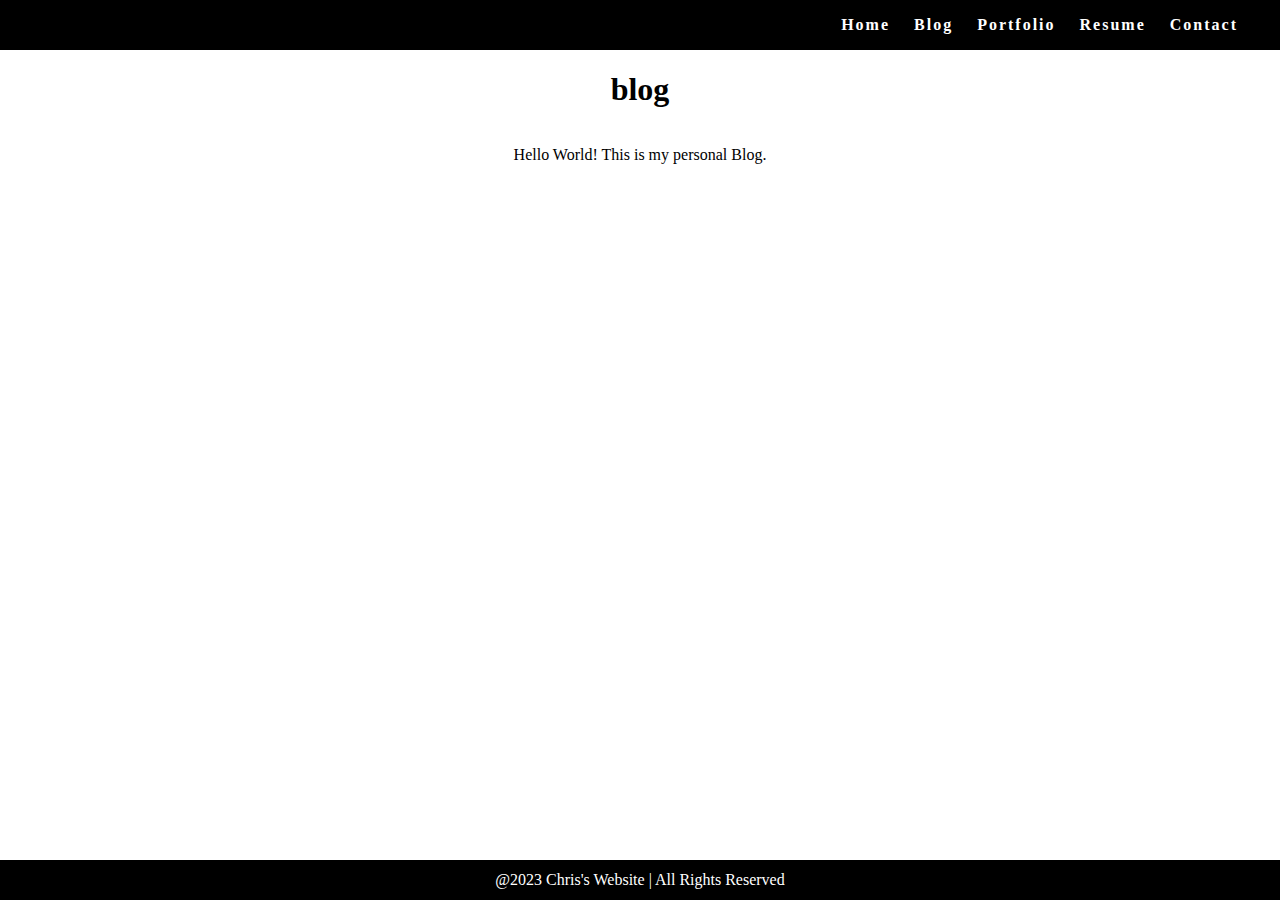
<file: blog.html>
<!DOCTYPE html>
<HTML>
	<head>
	<title>Christopher's Blog</title>
	<link rel="stylesheet" href="styles.css"/>
	</head>

	<body>
		<nav class="navbar">
			<h1 class="logo"></h1>		
			<ul class="nav-list"> 
				<li><a href="index.html">Home</a></li>
				<li><a href="blog.html">Blog</a></li>
				<li><a href="portfolio.html">Portfolio</a></li>
				<li><a href="resume.html">Resume</a></li>
				<li><a href="contact.html">Contact</a></li>
			</ul>
		</nav>

		<main>
			<nav>
				<h1 class="page-title">blog</h1>
			</nav>
			<div class="blog">
				<div class="blog-image"> </div>
				<div class="blog-text">
					<p>Hello World! This is my personal Blog.</p>
				</div>
			</div>

		</main>


		<footer class="footer">@2023 Chris's Website | All Rights Reserved</footer>
	</body>

	</body>

</HTML>
</file>
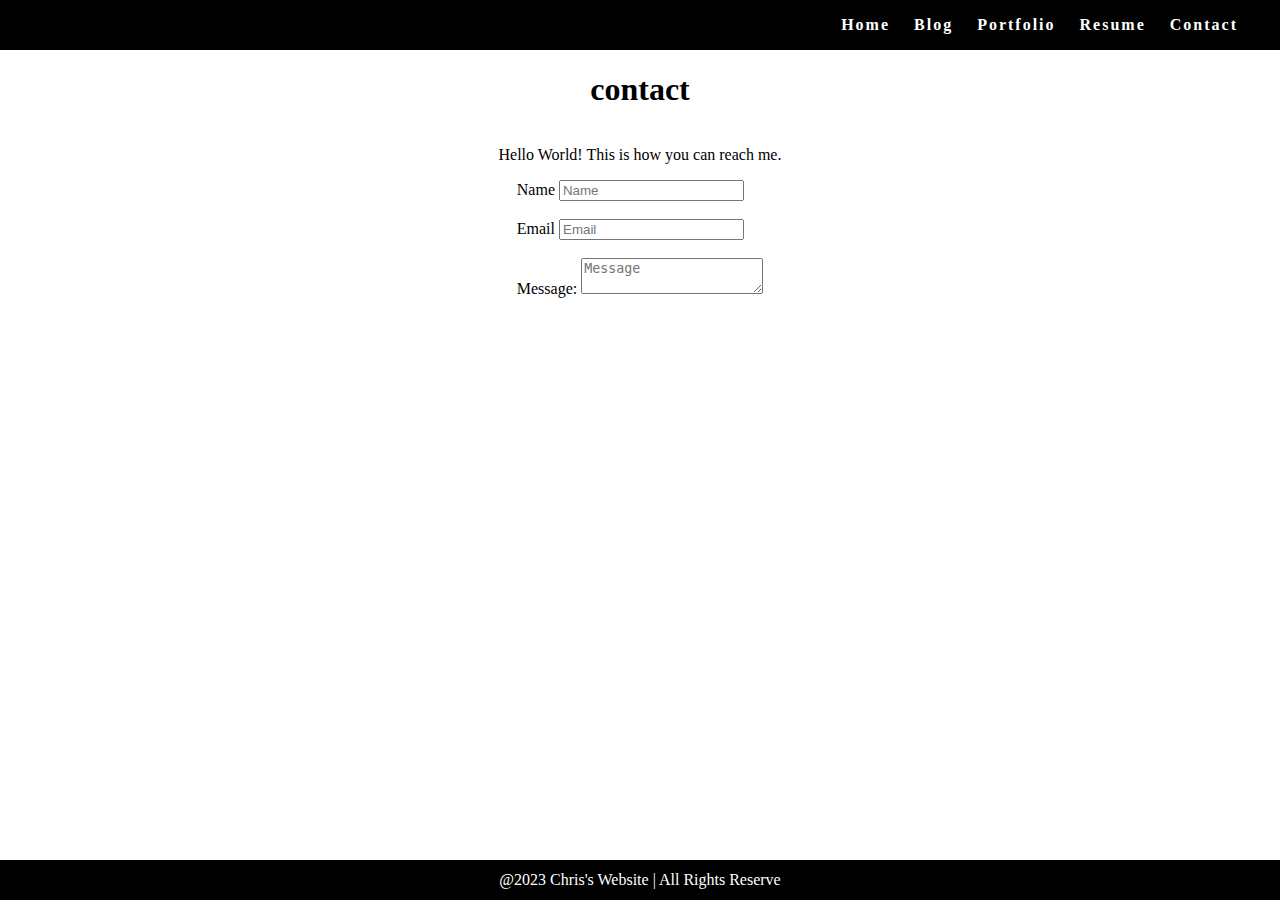
<file: contact.html>
<!DOCTYPE html>
<HTML>
	<head>
	<title>Christopher's Contact Information</title>
	<link rel="stylesheet" href="styles.css"/>
	</head>
	<Body>
		<nav class="navbar"> 
			<h1 class="logo"> </h1>
			<ul class="nav-list"> 
				<li><a href="index.html">Home</a></li>
				<li><a href="blog.html">Blog</a></li>
				<li><a href="portfolio.html">Portfolio</a></li>
				<li><a href="resume.html">Resume</a></li>
				<li><a href="contact.html">Contact</a></li>
			</ul>
		</nav>
		<main>
			<h1 class="page-title">contact</h1>
			<div class="contact">
				<div class="contact-text">
					<p>Hello World! This is how you can reach me.</p>
				</div>
			</div>
			<form id="contact-form">
				<label for="name">Name</label>
				<input id="name" name="name"type="text" placeholder="Name" required/>
				<br><br>
				<label for="email">Email</label>
				<input id="email" name="email "type="email" placeholder="Email" required>
				<br><br>
				<label for="message">Message:</label>
				<textarea id="message" name="message" placeholder="Message"></textarea>

			</form>
		</main>
		<footer class="footer">@2023 Chris's Website | All Rights Reserve</footer>
	</Body>

</HTML>
</file>
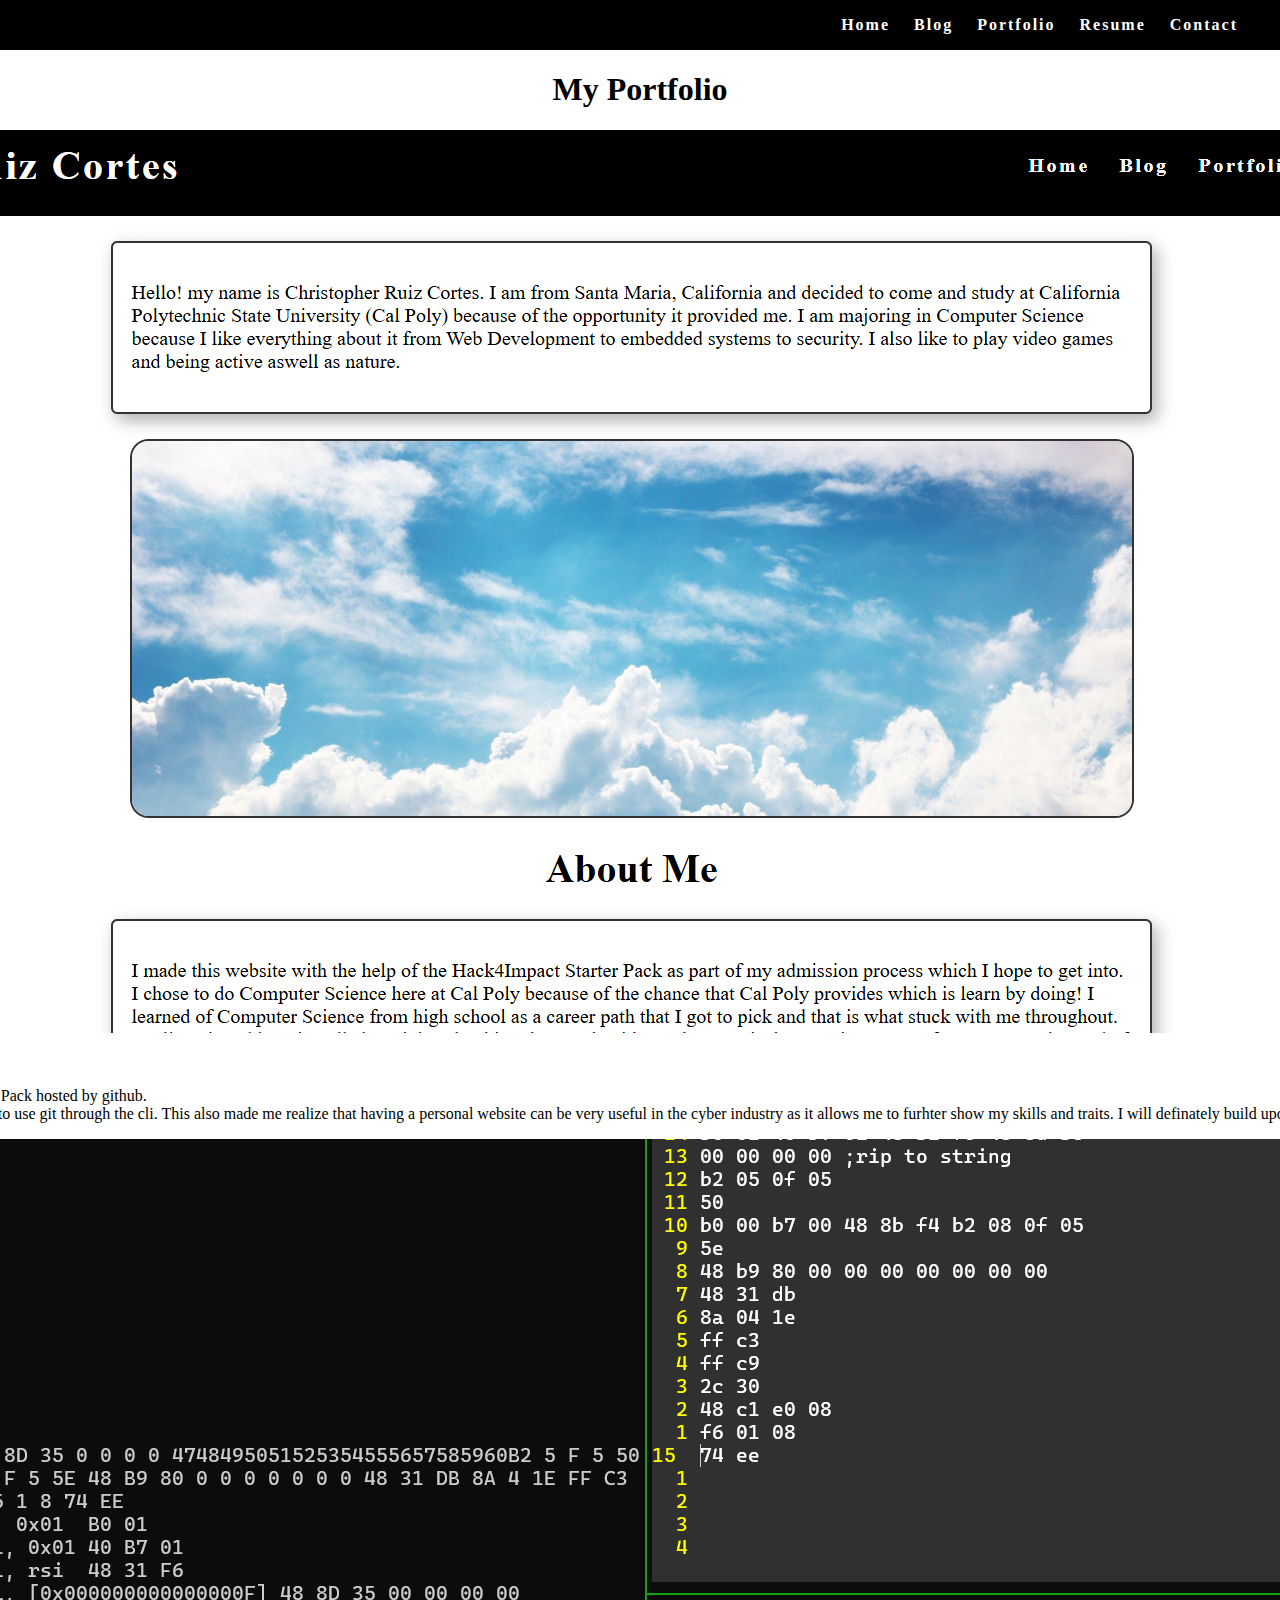
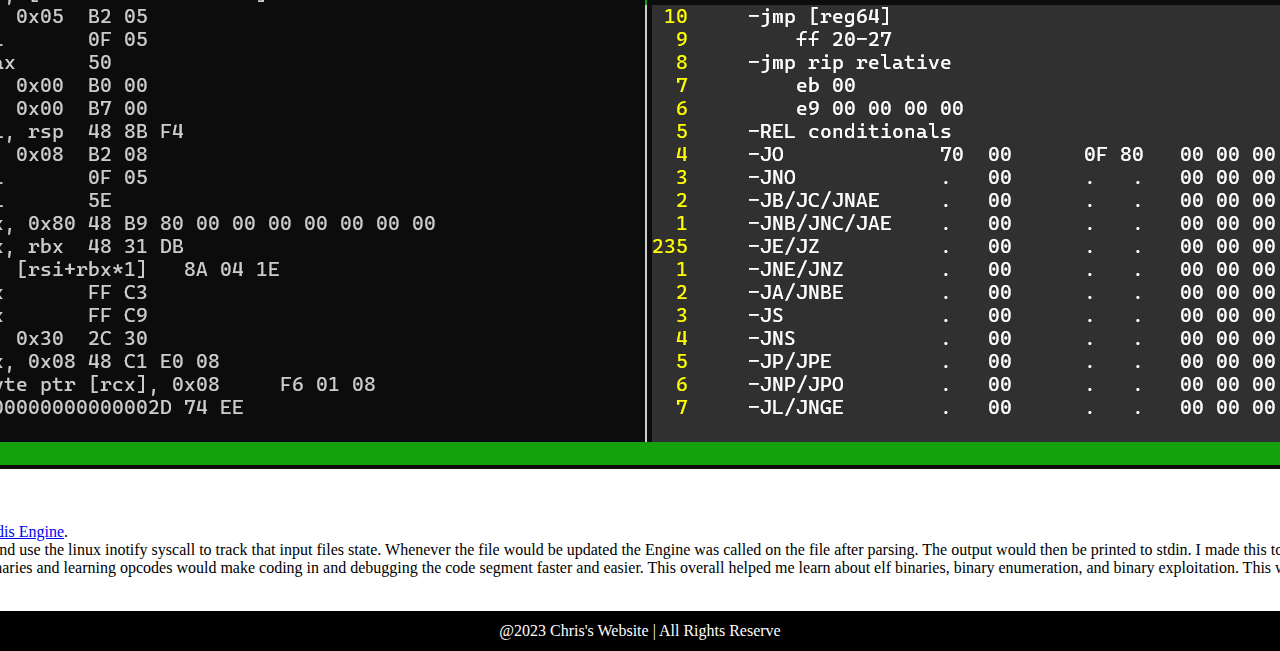
<file: portfolio.html>
<!DOCTYPE html>
<HTML>
	<head>
	<title>Christopher's Portfolio</title>
	<link rel="stylesheet" href="styles.css"/>
	</head>

	<Body>
		<nav class="navbar">
			<h1 class="logo"></h1>
			<ul class="nav-list"> 
				<li><a href="index.html">Home</a></li>
				<li><a href="blog.html">Blog</a></li>
				<li><a href="portfolio.html">Portfolio</a></li>
				<li><a href="resume.html">Resume</a></li>
				<li><a href="contact.html">Contact</a></li>
			</ul>
		</nav>
		<main>
			<h1> My Portfolio</h1>
			<div class="portfolio-entry">
				<div class="image-container">
					<img class="image-content" src="Website.png">
				</div>
				<div class="project-details">
					<p class="project-name">Personal Website</p>
					<p class="project-description">I made this very site using the Hack4Impact Start Pack hosted by github.<br>This helped me learn many things including how to use git through the cli. This also made me realize that having a personal website can be very useful in the cyber industry as it allows me to furhter show my skills and traits. I will definately build upon this foundation further in the future.</p>
				</div>
			</div>
			<div class="portfolio-entry">
				<div class="image-container">
					<img class="image-content" src="Zydis.png">
				</div>
				<div class="project-details">
					<p class="project-name">Zydis Disassembler</p>
					<p class="project-description">I made a disassembler in C by wrapping the <a href="https://github.com/zyantific/zydis">Zydis Engine</a>.<br>I made a cli app that would take in a input file and use the linux inotify syscall to track that input files state. Whenever the file would be updated the Engine was called on the file after parsing. The output would then be printed to stdin. I made this to learn about opcodes for the x86-64 architecture. I learned how to make basic elf binaries and learning opcodes would make coding in and debugging the code segment faster and easier. This overall helped me learn about elf binaries, binary enumeration, and binary exploitation. This was also what led to my inspiratin of another project which was in making a debugger.</p>
				</div>
			</div>
		</main>
		<footer class="footer">@2023 Chris's Website | All Rights Reserve</footer>
	</Body>

</HTML>
</file>
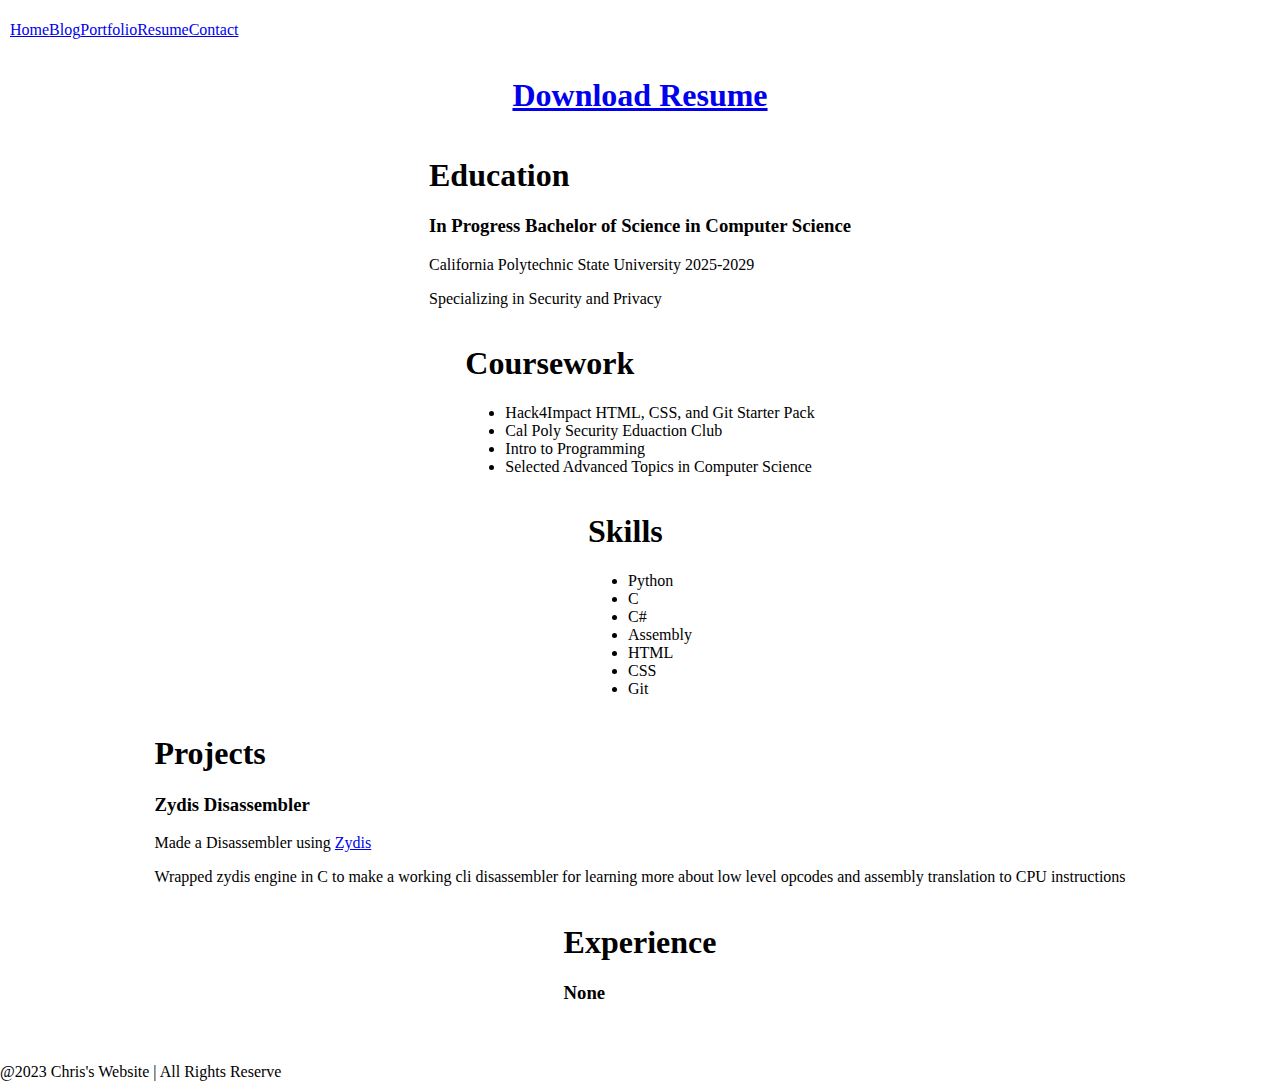
<file: resume.html>
<!DOCTYPE html>
<HTML>
	<head>
	<title>Christopher's Resume</title>
	<link rel="stylesheet" href="styles.css"/>
	</head>

	<body>

		<header></header>

		<nav>
			<h1 class="logo"> </h1>
			<ul class="nav-list"> 
				<li><a href="index.html">Home</a></li>
				<li><a href="blog.html">Blog</a></li>
				<li><a href="portfolio.html">Portfolio</a></li>
				<li><a href="resume.html">Resume</a></li>
				<li><a href="contact.html">Contact</a></li>
			</ul>

		</nav>
		<main>
			<h1 class="page-title">
			<a href="CRCRESUME.pdf" download>Download Resume</a>
			</h1>
			<div class="resume">
					<section class="section">
						<h1>Education</h1>
						<div class="entry">
							<h3 class=entry-title>In Progress Bachelor of Science in Computer Science</h3>
							<p class="entry-info">California Polytechnic State University 2025-2029</p>
							<p class="entry-description">Specializing in Security and Privacy</p>
						</div>
						</div>
					</section>
					<section class="section">
						<h1>Coursework</h1>
						<ul class="course-list">
							<li>Hack4Impact HTML, CSS, and Git Starter Pack</li>
							<li>Cal Poly Security Eduaction Club</li>
							<li>Intro to Programming</li>
							<li>Selected Advanced Topics in Computer Science</li>
						</ul>
					</section>
					<section class="section">
						<h1>Skills</h1>
						<ul class="skills-list">
							<li>Python</li>
							<li>C</li>
							<li>C#</li>
							<li>Assembly</li>
							<li>HTML</li>
							<li>CSS</li>
							<li>Git</li>
						</ul>
					</section>
					<section class="section">
						<h1>Projects</h1>
						<div class="entry">
							<h3 class=entry-title>Zydis Disassembler</h3>
							<p class="entry-info">Made a Disassembler using <a href=https://github.com/zyantific/zydis>Zydis</a></p>
							<p class="entry-description">Wrapped zydis engine in C to make a working cli disassembler for learning more about low level opcodes and assembly translation to CPU instructions</p>
						</div>
					</section>
					<section class="section">
						<h1>Experience</h1>
						<div class="entry">
							<h3 class=entry-title>None</h3>
							<p class="entry-info"></p>
							<p class="entry-description"></p>
						</div>
					</section>
			</div>
		</main>
		<footer>@2023 Chris's Website | All Rights Reserve</footer>

	</body>

</HTML>
</file>
<file: styles.css>
html {
  height: 100%;
}

body {
  background-color: white;
  position: relative;
  min-height: 100vh;
  padding: 0;
  margin: 0;
}

main {
  padding: 0 20px 40px 20px;
  display: flex;
  flex-direction: column;
  justify-content: center;
  align-items: center;
}

/* CSS for navigation bar */

.navbar {
  position: -webkit-sticky;
  position: sticky;
  top: 0;
  width: 100%;
  height: 7%;
  z-index: 10;

  display: flex;
  justify-content: space-between;
  align-items: center;
  text-align: center;

  background-color: black;
  color: white;
  padding: 0px 0px;

  /* Debug border */
  /* border: solid red; */
}

.nav-list {
  display: flex;
  flex-direction: row;
  position: relative;
  right: 30px;
  list-style: none;
}

.navbar a {
  color: white;
  font-weight: bold;
  margin: 0 12px;
  text-decoration: none;
  letter-spacing: 2px;
}

/* CSS for page footer */

.footer {
  display: flex;
  justify-content: center;
  align-items: center;
  background-color: black;
  color: white;
  position: absolute;
  bottom: 0;
  width: 100%;
  height: 2.5rem;
}
</file>
